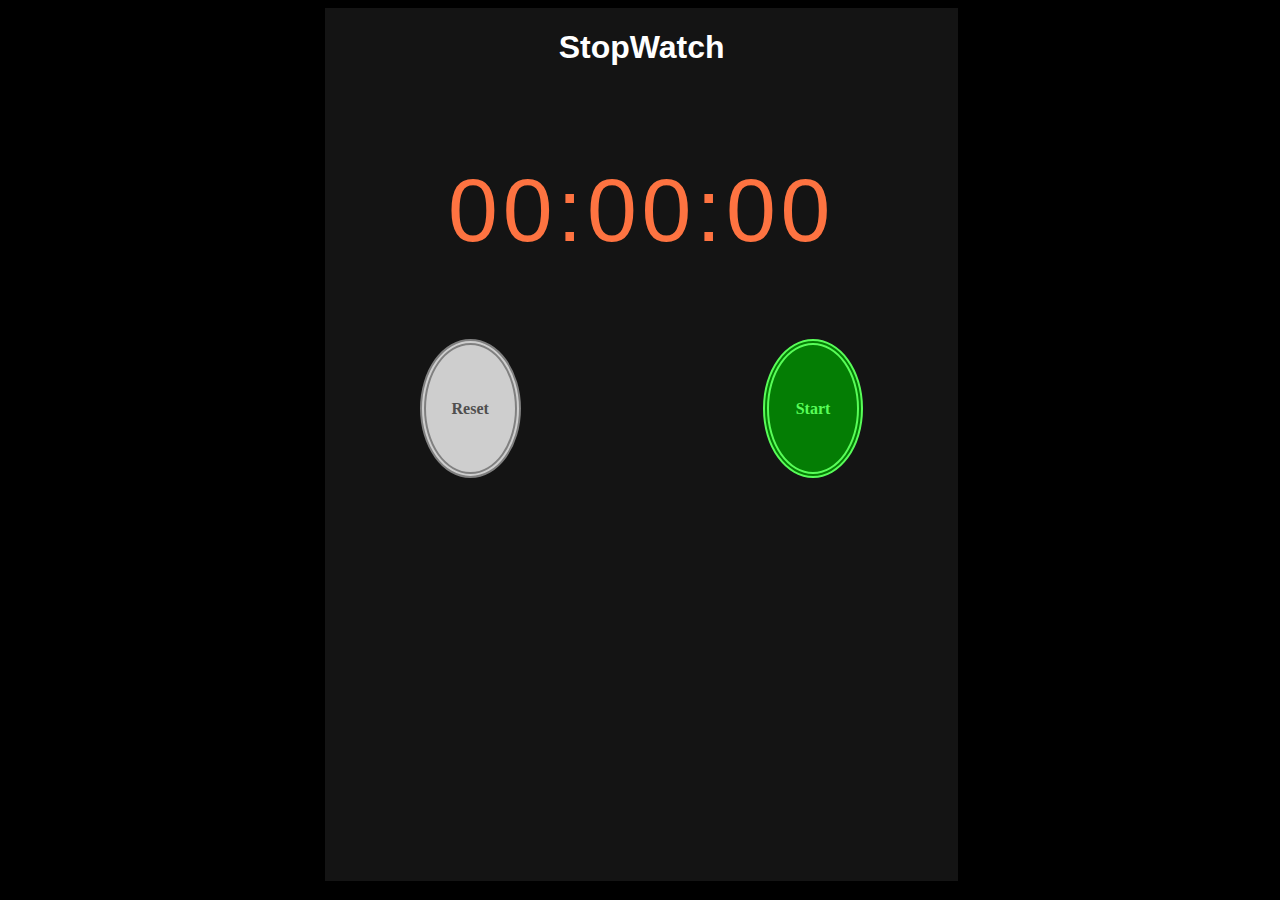
<file: index.html>
<!DOCTYPE html>
<html lang="en">
<head>
    <meta charset="UTF-8">
    <meta name="viewport" content="width=device-width, initial-scale=1.0">
    <title>StopWatch</title>
    <style>
        body{
            background-color: black;
            color: white;
            height: 97vh;
            width: 99vw;
            display: flex;
            justify-content: center;
            user-select: none;
        }

        #page-header{
            text-align: center;
            font-family:'Segoe UI', Tahoma, Geneva, Verdana, sans-serif;
        }

        .container{
            display: flex;
            flex-direction: column;
            align-items: center;
            height: 100%;
            width: 50%;
            background-color: rgba(24, 24, 24, 0.85);
        }
        #time-container{
            display: flex;
            justify-content: center;
            align-items: center;
            font-size: 7vw;
            text-wrap: none;
            height: 28%;
            width: 90%;
            color: rgb(254, 115, 65);
            font-family:'Segoe UI', Tahoma, Geneva, Verdana, sans-serif;
            
        }
        #timer{
            letter-spacing: 0.3rem;
        }

        #ctrl-btn-container{
            margin: 1.1% 0;
            width: 70%;
            display: flex;
            min-height: 15%;
            justify-content: space-between;
        }
        .btn-container{
            display: flex;
            align-items: center;
            justify-content: center;
            width: 20%;
            height: 97%;
            border-radius: 50%;
            cursor: pointer;
        }
        #lap-btn-container{
            background-color: rgb(206, 206, 206);
            color: rgb(80, 79, 79);
            border: 6px double gray;
        }
        .start-btn-container{
            background-color: rgb(4, 125, 4);
            color: rgb(88, 253, 88);
            border: 6px double rgb(88, 253, 88);
        }
        .stop-btn-container{
            background-color: rgb(255, 222, 222) !important;
            color: rgb(246, 81, 81) !important;
            border: 6px double rgb(234, 101, 101) !important;
        }

        .ctrl-btns{
            font-weight: 800;
            cursor: pointer;
        }

        #lap-list-container{
            width: 75%;
            display: flex;
            flex-direction: column;
            margin-top: 3%;
            overflow-y: auto;
            scrollbar-width: none;
            max-height: 35%;
        }
        .lap-container{
            
            border-top: 2px solid rgb(177, 175, 175);
            margin-top: 2.3%;
            padding-top: 1.1%;
            color: rgba(128, 128, 128, 0.863);
            display: flex;
            justify-content: space-between;
            font-size: 1.4rem;
        }
        .lap-container:nth-child(1){
            color: white;
        }
    </style>
    
</head>
<body>
    
    <div class="container" id="container">
        <h1 id="page-header">StopWatch</h1>
    </div>
    <script>
        const container = document.getElementById('container');
        let timer = { minutes:0,seconds:0,milliSeconds:0,counter:0,lapCount:0}; 
        let timerStart=false;

        function incLapCount(){
            timer.lapCount++;
        }

        function createLap(){
            incLapCount();
            return {id: timer.lapCount, name: 'Lap-'+timer.lapCount, min: timer.minutes, sec:timer.seconds, ms: timer.milliSeconds};
        }

        function addLap(lapObj){
            const lapListContainer = document.getElementById('lap-list-container');
            let lapContainer = document.createElement('div');
            lapContainer.id='lap-'+lapObj.id;
            lapContainer.classList.add('lap-container');

            let lapName = document.createElement('label');
            lapName.id='lap-'+lapObj.id+'-name';
            lapName.classList.add('lap-name-label');
            lapName.innerText="Lap-"+lapObj.id;

            let lapTime = document.createElement('label');
            lapTime.id='lap-'+lapObj.id+'-time';
            lapTime.classList.add('lap-time-label');
            lapTime.innerText= checkTime(lapObj.min) + ":" + checkTime(lapObj.sec)+ ":" + checkTime(lapObj.ms);;

            lapContainer.appendChild(lapName);
            lapContainer.appendChild(lapTime);

            /*
            //If you want to limit the number of laps that list can contain
             if(lapListContainer.children.length>4){
                lapListContainer.removeChild(lapListContainer.lastChild);
            } */

            lapListContainer.insertBefore(lapContainer, lapListContainer.firstChild);
        }
        function createStopWatch(){
            let timeContainer = document.createElement('div');
            timeContainer.classList.add('time-container');
            timeContainer.id= "time-container";

            let timeLabel = document.createElement('label');
            timeLabel.innerText='00:00:00';
            timeLabel.id='timer';
            
            timeContainer.appendChild(timeLabel);
            container.appendChild(timeContainer);

            let ctrlBtnContainer = document.createElement('div');
            ctrlBtnContainer.id='ctrl-btn-container';
            ctrlBtnContainer.classList.add('ctrl-btns-container');
            ctrlBtnContainer.addEventListener('click', function(event){
                let invoker = event.target;
                if(invoker.id === 'start-btn-container' || invoker.id === 'start-btn'){
                    timerStart = !timerStart;
                    let startBtn = document.getElementById('start-btn');
                    if(startBtn.innerText =='Start'){
                        startBtn.innerText='Stop';
                        startBtn.parentElement.classList.add('stop-btn-container');
                        document.getElementById('lap-btn').innerText = 'Lap';
                    }else{
                        startBtn.innerText='Start';
                        startBtn.parentElement.classList.remove('stop-btn-container');
                        document.getElementById('lap-btn').innerText = 'Reset';
                    }
                }else if(invoker.id === 'lap-btn-container' || invoker.id === 'lap-btn'){
                    let startBtn = document.getElementById('start-btn');
                    if(startBtn.innerText =='Start'){
                        resetWatch();
                    }else{
                        let lapObj = createLap();
                        addLap(lapObj);
                    }
                    
                }
            });

            let lapBtnContainer =document.createElement('div');
            lapBtnContainer.classList.add("btn-container");
            lapBtnContainer.id = "lap-btn-container";
            let lapBtn = document.createElement('span');
            lapBtn.id = 'lap-btn';
            lapBtn.classList.add('ctrl-btns');
            lapBtn.innerText="Reset";
            lapBtnContainer.appendChild(lapBtn);
            
            let startBtnContainer = document.createElement('div');
            startBtnContainer.classList.add("btn-container");
            startBtnContainer.classList.add('start-btn-container');
            startBtnContainer.id = "start-btn-container";
            let startBtn = document.createElement('span');
            startBtn.id = 'start-btn';
            startBtn.classList.add('ctrl-btns');
            startBtn.innerText="Start";
            startBtnContainer.appendChild(startBtn);

            ctrlBtnContainer.appendChild(lapBtnContainer);
            ctrlBtnContainer.appendChild(startBtnContainer);
            container.appendChild(ctrlBtnContainer);

            let lapListContainer =document.createElement('div');
            lapListContainer.id='lap-list-container';
            lapListContainer.classList.add('lap-list-container');
            
            container.appendChild(lapListContainer);
        }
        function checkTime(i) {
        if (i < 10) {i = "0" + i};  // add zero in front of numbers < 10
        return i;
        }

        function resetWatch(){
            timerStart=false;
            timer.minutes=0;
            timer.seconds=0;
            timer.milliSeconds=0;
            timer.counter=0;
            timer.lapCount=0;
            document.getElementById('timer').innerText='00:00:00';
            document.getElementById('lap-list-container').innerHTML = "";
        }

        function setWatch(){
            document.getElementById('timer').innerText =  checkTime(timer.minutes) + ":" + checkTime(timer.seconds)+ ":" + checkTime(timer.milliSeconds);
        }
        function incWatch(){
            timer.counter++;
            timer.milliSeconds = timer.counter%100;
            timer.seconds = Math.floor(timer.counter/100)%60;
            timer.minutes = Math.floor(Math.floor(timer.counter/100)/60)%60;
        }
        function startWatch(){
            setInterval(function(){
                if(timerStart===true){
                    setWatch();
                    incWatch();
                }
            }, 10);
        }

        createStopWatch();
        startWatch();
    </script>
</body>
</html>
</file>
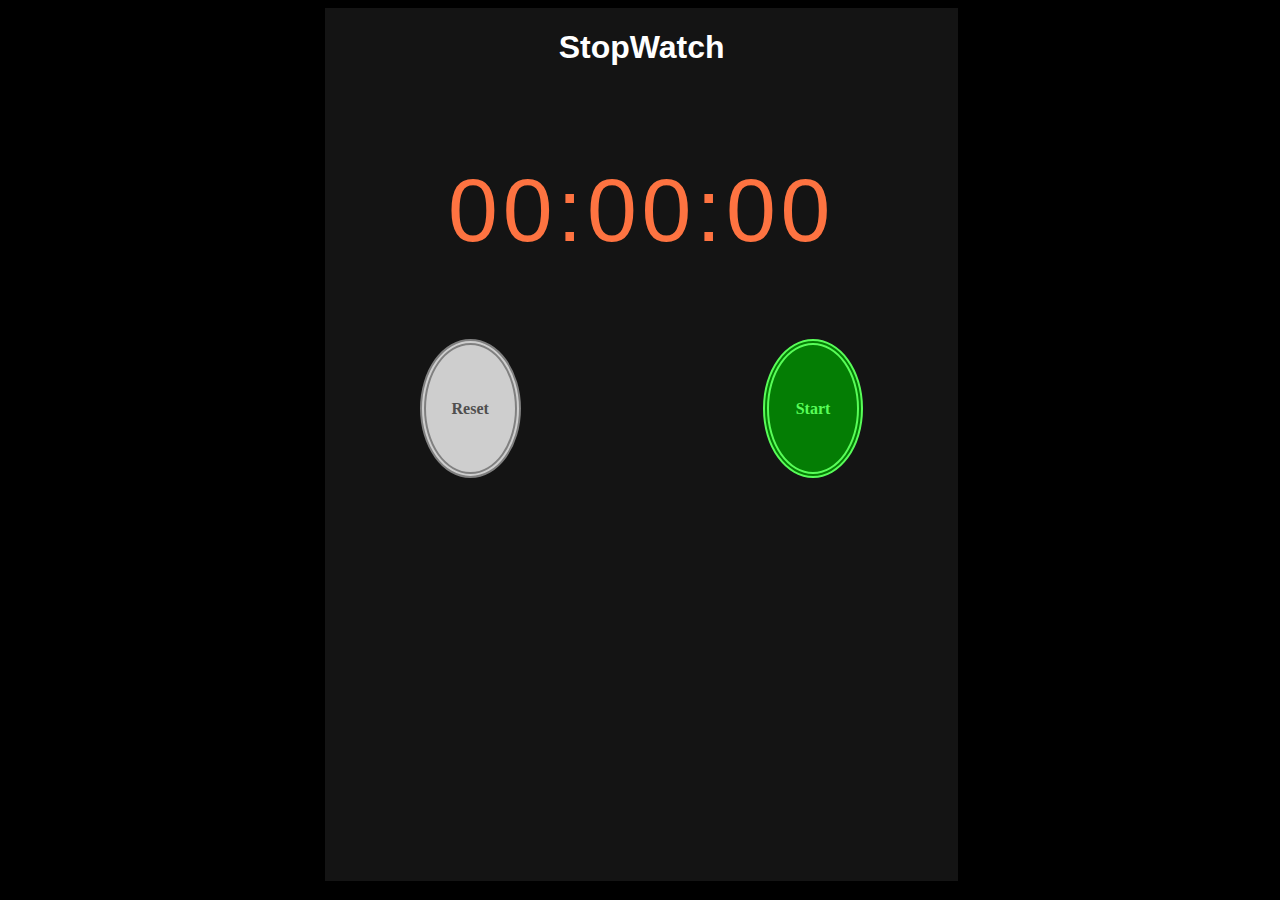
<file: stopwatch.html>
<!DOCTYPE html>
<html lang="en">
<head>
    <meta charset="UTF-8">
    <meta name="viewport" content="width=device-width, initial-scale=1.0">
    <title>StopWatch</title>
    <link rel="stylesheet" href="stopwatch.css">
    
</head>
<body>
    
    <div class="container" id="container">
        <h1 id="page-header">StopWatch</h1>
    </div>
    <script src="stopwatch.js"></script>
</body>
</html>
</file>
<file: stopwatch.css>
body{
    background-color: black;
    color: white;
    height: 97vh;
    width: 99vw;
    display: flex;
    justify-content: center;
}

#page-header{
    text-align: center;
    font-family:'Segoe UI', Tahoma, Geneva, Verdana, sans-serif;
}

.container{
    display: flex;
    flex-direction: column;
    align-items: center;
    height: 100%;
    width: 50%;
    background-color: rgba(24, 24, 24, 0.85);
}
#time-container{
    display: flex;
    justify-content: center;
    align-items: center;
    font-size: 7vw;
    text-wrap: none;
    height: 28%;
    width: 90%;
    color: rgb(254, 115, 65);
    font-family:'Segoe UI', Tahoma, Geneva, Verdana, sans-serif;
    
}
#timer{
    letter-spacing: 0.3rem;
}

#ctrl-btn-container{
    margin: 1.1% 0;
    width: 70%;
    display: flex;
    min-height: 15%;
    justify-content: space-between;
    
}
.btn-container{
    display: flex;
    align-items: center;
    justify-content: center;
    width: 20%;
    height: 97%;
    border-radius: 50%;
}
#lap-btn-container{
    background-color: rgb(206, 206, 206);
    color: rgb(80, 79, 79);
    border: 6px double gray;
}
.start-btn-container{
    background-color: rgb(4, 125, 4);
    color: rgb(88, 253, 88);
    border: 6px double rgb(88, 253, 88);
}
.stop-btn-container{
    background-color: rgb(255, 222, 222) !important;
    color: rgb(246, 81, 81) !important;
    border: 6px double rgb(234, 101, 101) !important;
}

.ctrl-btns{
    font-weight: 800;
}

#lap-list-container{
    width: 75%;
    display: flex;
    flex-direction: column;
    margin-top: 3%;
    overflow-y: auto;
    scrollbar-width: none;
    max-height: 35%;
}
.lap-container{
    
    border-top: 2px solid rgb(177, 175, 175);
    margin-top: 2.3%;
    padding-top: 1.1%;
    color: rgba(128, 128, 128, 0.863);
    display: flex;
    justify-content: space-between;
    font-size: 1.4rem;
}
.lap-container:nth-child(1){
    color: white;
}
</file>
